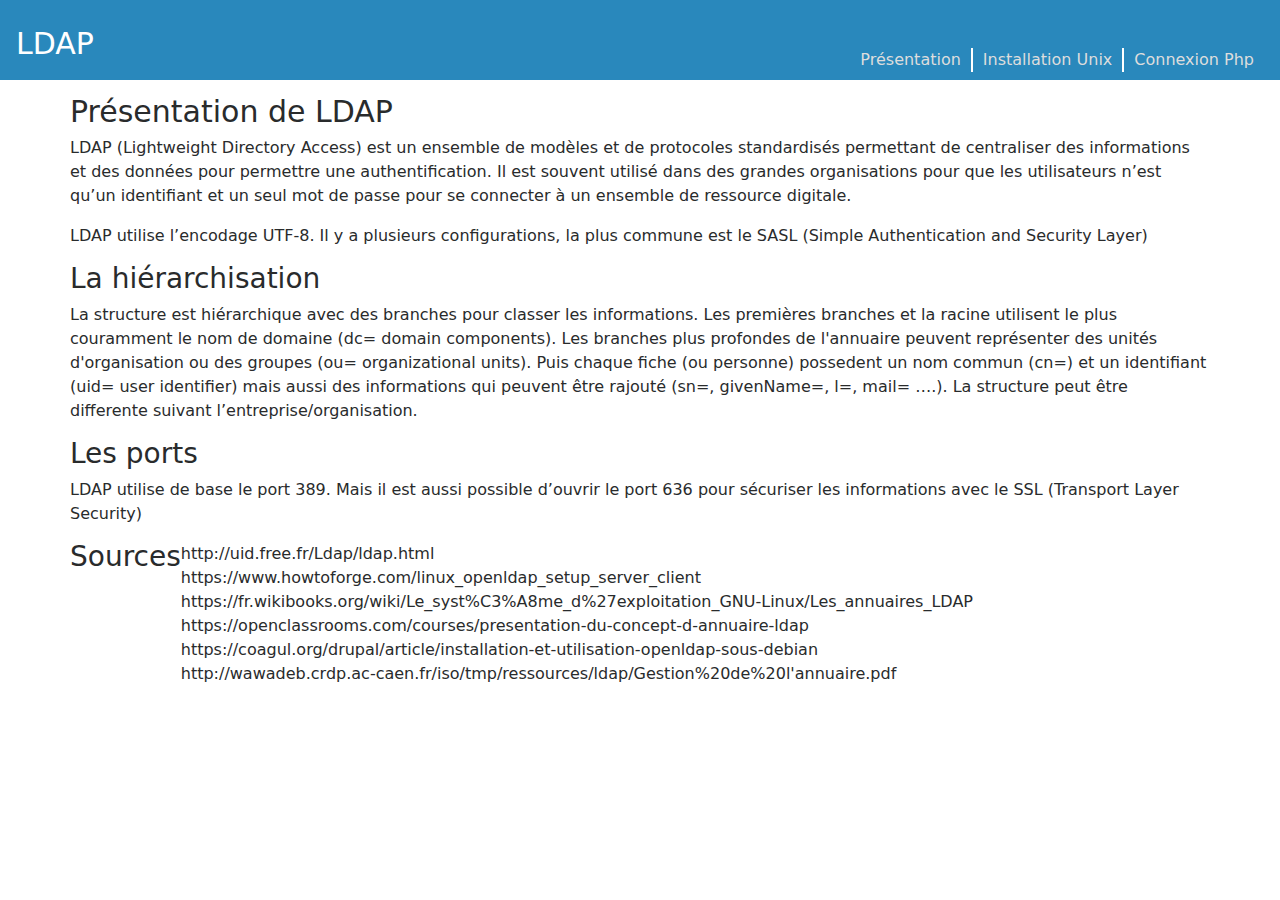
<file: index.html>
<!DOCTYPE html>
<html lang="fr">
    <head>
        <!--Base-->
        <title>LDAP</title>
		
		<!--Meta-->
		<meta charset="UTF-8" />
		<meta name="viewport" content="width=device-width, initial-scale=1" />
		
		<!--Link-->
		<link rel="stylesheet" href="Assets/css/bootstrap.min.css">
		<!--link rel="stylesheet" href="https://maxcdn.bootstrapcdn.com/bootstrap/4.0.0-alpha.6/css/bootstrap.min.css"-->
		<link rel="stylesheet" href="Assets/css/css.css">
		 
		<!--Script JS-->
		<script type="text/javascript" src="https://ajax.googleapis.com/ajax/libs/jquery/3.1.0/jquery.min.js"></script>
		<script src="https://maxcdn.bootstrapcdn.com/bootstrap/4.0.0-alpha.6/js/bootstrap.min.js" integrity="sha384-vBWWzlZJ8ea9aCX4pEW3rVHjgjt7zpkNpZk+02D9phzyeVkE+jo0ieGizqPLForn" crossorigin="anonymous"></script>
		<script src="https://cdnjs.cloudflare.com/ajax/libs/popper.js/1.12.9/umd/popper.min.js" integrity="sha384-ApNbgh9B+Y1QKtv3Rn7W3mgPxhU9K/ScQsAP7hUibX39j7fakFPskvXusvfa0b4Q" crossorigin="anonymous"></script>

        
    </head>
    <body class="container-fluid">
		
		<header id="navigation">		
			<nav class="navbar navbar-toggleable-sm navbar-inverse row ">
				<button class="navbar-toggler navbar-toggler-right" type="button" data-toggle="collapse" data-target="#navbarColor01" aria-controls="navbarColor01" aria-expanded="false" aria-label="Toggle navigation">
					<span class="navbar-toggler-icon"></span>
				</button>
		
				<a class="navbar-brand" href="#" ><h1>LDAP</h1></a>
		

				<div class="menu justify-content-end collapse navbar-collapse" id="navbarColor01">
					<ul>
						<li>
							<ul class="menu-lien navbar-nav justify-content-end">
								<li class="nav-item active">
									<a class="nav-link active" href="index.html">Présentation</a>
								</li>
								<li class="nav-item">
									<a class="nav-link" href="installation.html">Installation Unix</a>
								</li>
								<li class="nav-item">
									<a class="nav-link" href="connexion.html">Connexion Php</a>
								</li>
							</ul>
						</li>
					</ul>
				</div>
			</nav>
		</header>
		
		<div id="content">
		


			<div class=" container">
				<div class= "row">
					<h1>Présentation de LDAP</h1>
					<p>
						LDAP (Lightweight Directory Access) est un ensemble de modèles et de protocoles standardisés permettant de centraliser des informations et des données pour permettre une authentification. Il est souvent utilisé dans des grandes organisations pour que les utilisateurs n’est qu’un identifiant et un seul mot de passe pour se connecter à un ensemble de ressource digitale.
					</p>


					<p>LDAP utilise l’encodage UTF-8. Il y a plusieurs configurations, la plus commune est le SASL (Simple Authentication and Security Layer)</p>

					<h3>La hiérarchisation</h3>
					<p>

						La structure est hiérarchique avec des branches pour classer les informations. Les premières branches et la racine utilisent le plus couramment le nom de domaine (dc= domain components). Les branches plus profondes de l'annuaire peuvent représenter des unités d'organisation ou des groupes (ou= organizational units). Puis chaque fiche (ou personne) possedent un nom commun (cn=) et un identifiant (uid= user identifier) mais aussi des informations qui peuvent être rajouté (sn=, givenName=, l=, mail= ….). La structure peut être differente suivant l’entreprise/organisation.
					</p>

					<h3>Les ports</h3>
					<p>
						LDAP utilise de base le port 389. Mais il est aussi possible d’ouvrir le port 636 pour sécuriser les informations avec le SSL (Transport Layer Security)
					</p>

					<h3>Sources</h3>
					<p>
						http://uid.free.fr/Ldap/ldap.html <br>
						https://www.howtoforge.com/linux_openldap_setup_server_client <br>
						https://fr.wikibooks.org/wiki/Le_syst%C3%A8me_d%27exploitation_GNU-Linux/Les_annuaires_LDAP <br>
						https://openclassrooms.com/courses/presentation-du-concept-d-annuaire-ldap <br>
						https://coagul.org/drupal/article/installation-et-utilisation-openldap-sous-debian <br>
						http://wawadeb.crdp.ac-caen.fr/iso/tmp/ressources/ldap/Gestion%20de%20l'annuaire.pdf

					</p>

	
	
				</div>
			</div>
		</div>
	</body>
</html>
</file>
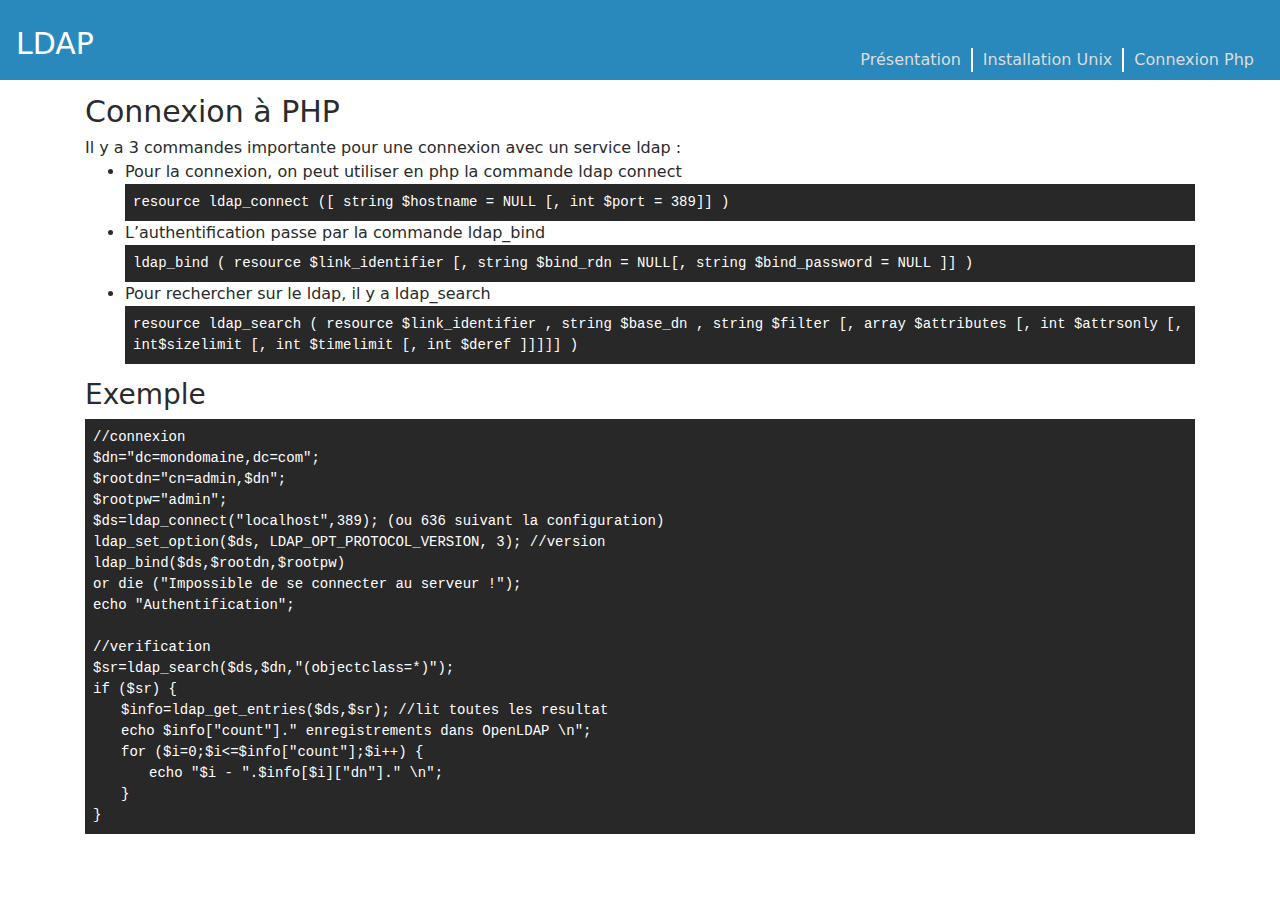
<file: connexion.html>
<!DOCTYPE html>
<html lang="fr">
    <head>
        <!--Base-->
        <title>LDAP</title>
		
		<!--Meta-->
		<meta charset="UTF-8" />
		<meta name="viewport" content="width=device-width, initial-scale=1" />
		
		<!--Link-->
		<link rel="stylesheet" href="Assets/css/bootstrap.min.css">
		<!--link rel="stylesheet" href="https://maxcdn.bootstrapcdn.com/bootstrap/4.0.0-alpha.6/css/bootstrap.min.css"-->
		<link rel="stylesheet" href="Assets/css/css.css">
		 
		<!--Script JS-->
		<script type="text/javascript" src="https://ajax.googleapis.com/ajax/libs/jquery/3.1.0/jquery.min.js"></script>
		<script src="https://maxcdn.bootstrapcdn.com/bootstrap/4.0.0-alpha.6/js/bootstrap.min.js" integrity="sha384-vBWWzlZJ8ea9aCX4pEW3rVHjgjt7zpkNpZk+02D9phzyeVkE+jo0ieGizqPLForn" crossorigin="anonymous"></script>
		<script src="https://cdnjs.cloudflare.com/ajax/libs/popper.js/1.12.9/umd/popper.min.js" integrity="sha384-ApNbgh9B+Y1QKtv3Rn7W3mgPxhU9K/ScQsAP7hUibX39j7fakFPskvXusvfa0b4Q" crossorigin="anonymous"></script>

        
    </head>
    <body class="container-fluid">
		
		<header id="navigation">		
			<nav class="navbar navbar-toggleable-sm navbar-inverse row ">
				<button class="navbar-toggler navbar-toggler-right" type="button" data-toggle="collapse" data-target="#navbarColor01" aria-controls="navbarColor01" aria-expanded="false" aria-label="Toggle navigation">
					<span class="navbar-toggler-icon"></span>
				</button>
		
				<a class="navbar-brand" href="#" ><h1>LDAP</h1></a>
		

				<div class="menu justify-content-end collapse navbar-collapse" id="navbarColor01">
					<ul>
						<li>
							<ul class="menu-lien navbar-nav justify-content-end">
								<li class="nav-item active">
									<a class="nav-link" href="index.html">Présentation</a>
								</li>
								<li class="nav-item">
									<a class="nav-link" href="installation.html">Installation Unix</a>
								</li>
								<li class="nav-item">
									<a class="nav-link" href="connexion.html">Connexion Php</a>
								</li>
							</ul>
						</li>
					</ul>
				</div>
			</nav>
		</header>
		
		<div id="content">
		


			<div class=" container">
				<h1>Connexion à PHP</h1>

				<div>
					Il y a 3 commandes importante pour une connexion avec un service ldap : <br>
					<ul>
						<li>
							Pour la connexion, on peut utiliser en php la commande ldap connect
							<div class="code">
								resource ldap_connect ([ string $hostname = NULL [, int $port = 389]] )
							</div>
						</li>
						<li>
							L’authentification passe par la commande ldap_bind
							<div class="code">
								ldap_bind ( resource $link_identifier [, string $bind_rdn = NULL[, string $bind_password = NULL ]] )
							</div>
						</li>
						<li>
							Pour rechercher sur le ldap, il y a ldap_search
							<div class="code">
								resource ldap_search ( resource $link_identifier , string $base_dn , string $filter [, array $attributes [, int $attrsonly [, int$sizelimit [, int $timelimit [, int $deref ]]]]] )
							</div>
						</li>
					</ul>

				</div>

				<h3>
					Exemple
				</h3>
				<div class="code">
					//connexion <br>
					$dn="dc=mondomaine,dc=com";<br>
					$rootdn="cn=admin,$dn";<br>
					$rootpw="admin";<br>

					$ds=ldap_connect("localhost",389); (ou 636 suivant la configuration)<br>
					ldap_set_option($ds, LDAP_OPT_PROTOCOL_VERSION, 3); //version<br>
					ldap_bind($ds,$rootdn,$rootpw)<br>
					or die ("Impossible de se connecter au serveur !");<br>
					echo "Authentification";<br>
<br>
					//verification<br>
					$sr=ldap_search($ds,$dn,"(objectclass=*)");<br>
					if ($sr) {<br>
					&emsp;&emsp;$info=ldap_get_entries($ds,$sr); //lit toutes les resultat<br>
					&emsp;&emsp;echo $info["count"]." enregistrements dans OpenLDAP \n";<br>
					&emsp;&emsp;for ($i=0;$i<=$info["count"];$i++) {<br>
					&emsp;&emsp;&emsp;&emsp;echo "$i - ".$info[$i]["dn"]." \n";<br>
					&emsp;&emsp;}<br>
					}<br>

				</div>

			</div>
		</div>
	</body>
</html>
</file>
<file: Assets/css/css.css>
/** Generale **/

.code{
	background-color: #282828;
	padding: 8px;
	color: white;
	font-family: "Courier New", sans-serif;
	font-size: 14px;
}



/**Navigation**/

	
#navigation nav{
	background-color: #2988bc;
	background-repeat : no-repeat;
	background-size: 100% auto;
	background-position: bottom; 
	
	height:100%;
}

#navigation .menu>ul{
	list-style-type:none;
}

#navigation .menu>ul>li>ul>li>a{
	color:#ddd;
}

#navigation .menu a{
	padding: 0;
	margin-left: 10px;
	margin-right: 10px;
}

#navigation .menu-lien li{
	text-align:center;
	border-left : 2px solid white;
}

#navigation .menu-lien li:first-child{
	text-align:center;
	border-left : none;
}

#navigation .menu>ul{
	margin-bottom :0;			
}

#navigation .menu-lien{
	margin-top: 40px;
}

#navigation .menu-connection{
	font-size: 14px;
	color: white;
}



/**xs sm **/
@media (max-width: 767px) {
	#navigation .navbar-brand .logo, #navigation .navbar-brand a{
		height: 35px;
	}

	h1{
		font-size: 20px;
	}
}

/**lg md**/
@media (min-width: 768px){
	#navigation .navbar-brand .logo, #navigation .navbar-brand a{
		height: 80px;
	}
	h1{
		font-size: 30px;
		margin-top: 15px;
	}
}



.active{
		color: red;
}
</file>
